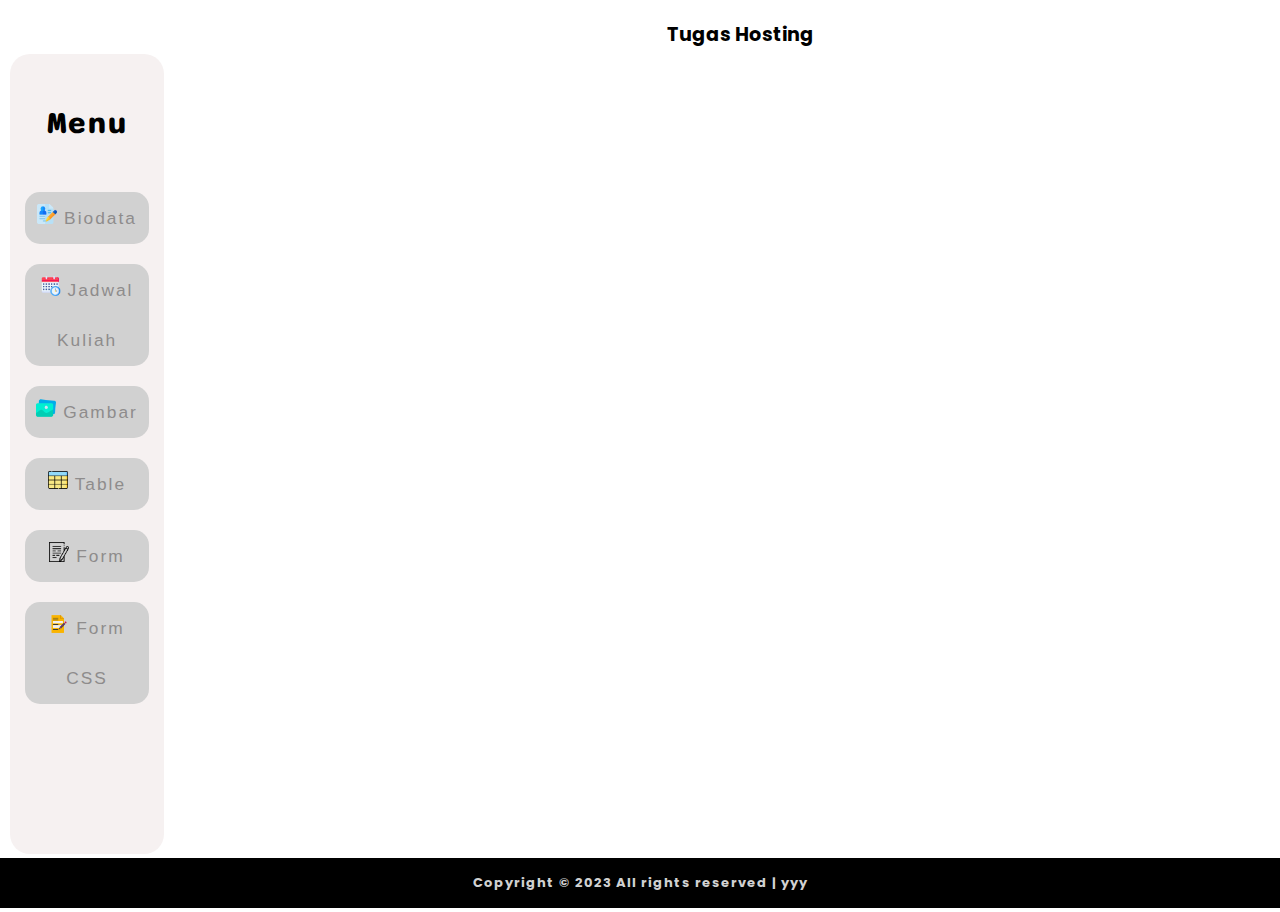
<file: index.html>
<!DOCTYPE html>
<html lang="en">
  <head>
    <meta charset="UTF-8" />
    <meta http-equiv="X-UA-Compatible" content="IE=edge" />
    <meta name="viewport" content="width=device-width, initial-scale=1.0" />
    <title>iframe</title>
    <style>
      *, html {
        margin: 0;
        padding: 0;
      }
    </style>
  </head>
  <body>
    <iframe name="iframe1" style="width: 100%; height: 50px; border: 0; background-color: white; " src="atas.html" frameborder="0"></iframe>
    <iframe style="width: 12%; height: 800px; border: 0; background-color: #F6F1F1; margin-left: 10px; border-radius: 20px; " src="beranda.html" frameborder="0"></iframe>
    <iframe name="iframe2" style="width: 84%; height: 800px; border: 0; background-color: white; margin-left: 6px;" src="" frameborder="0" ></iframe>
    <iframe src="bawah.html" style="width: 100%; height: 50px; border: 0; background-color: white; " frameborder="0"></iframe>
  </body>
</html>
</file>
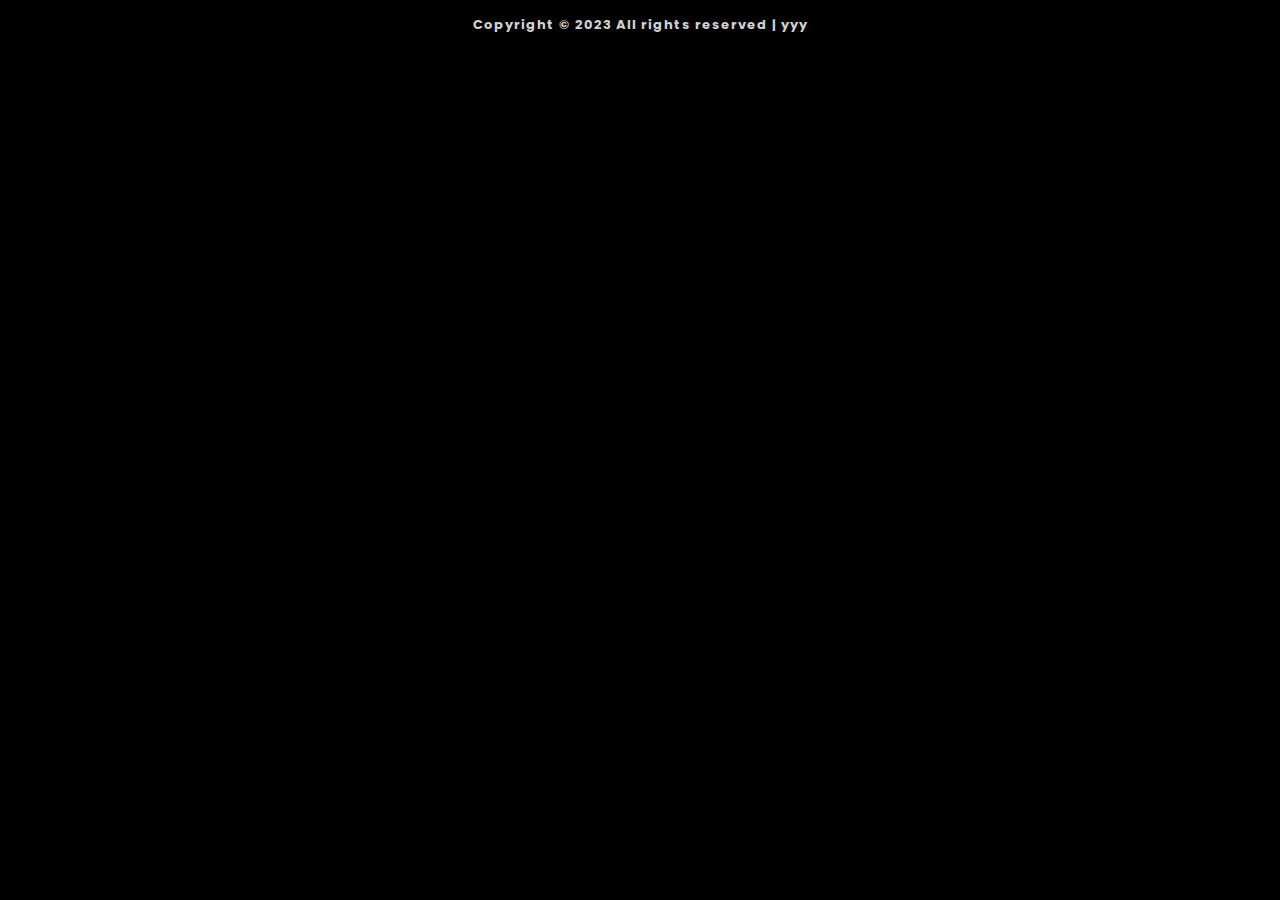
<file: bawah.html>
<!DOCTYPE html>
<html lang="en">
<head>
    <meta charset="UTF-8">
    <meta http-equiv="X-UA-Compatible" content="IE=edge">
    <meta name="viewport" content="width=device-width, initial-scale=1.0">
    <title>footer</title>
    <style>

        @import url('https://fonts.googleapis.com/css2?family=Poppins&family=Press+Start+2P&display=swap');

        *,html {
            margin: 0;
            padding: 0;
        }
        body {
            background-color: black;
        }

        h1 {
            font-family: 'Poppins', sans-serif;
            letter-spacing: 1px;
            justify-content: center;
            text-align: center;
            color: #D1D1D1;
            font-size: small;
            padding-top: 15px;
        }
    </style>
</head>
<body>
    <h1>Copyright © 2023 All rights reserved | yyy</h1>
</body>
</html>
</file>
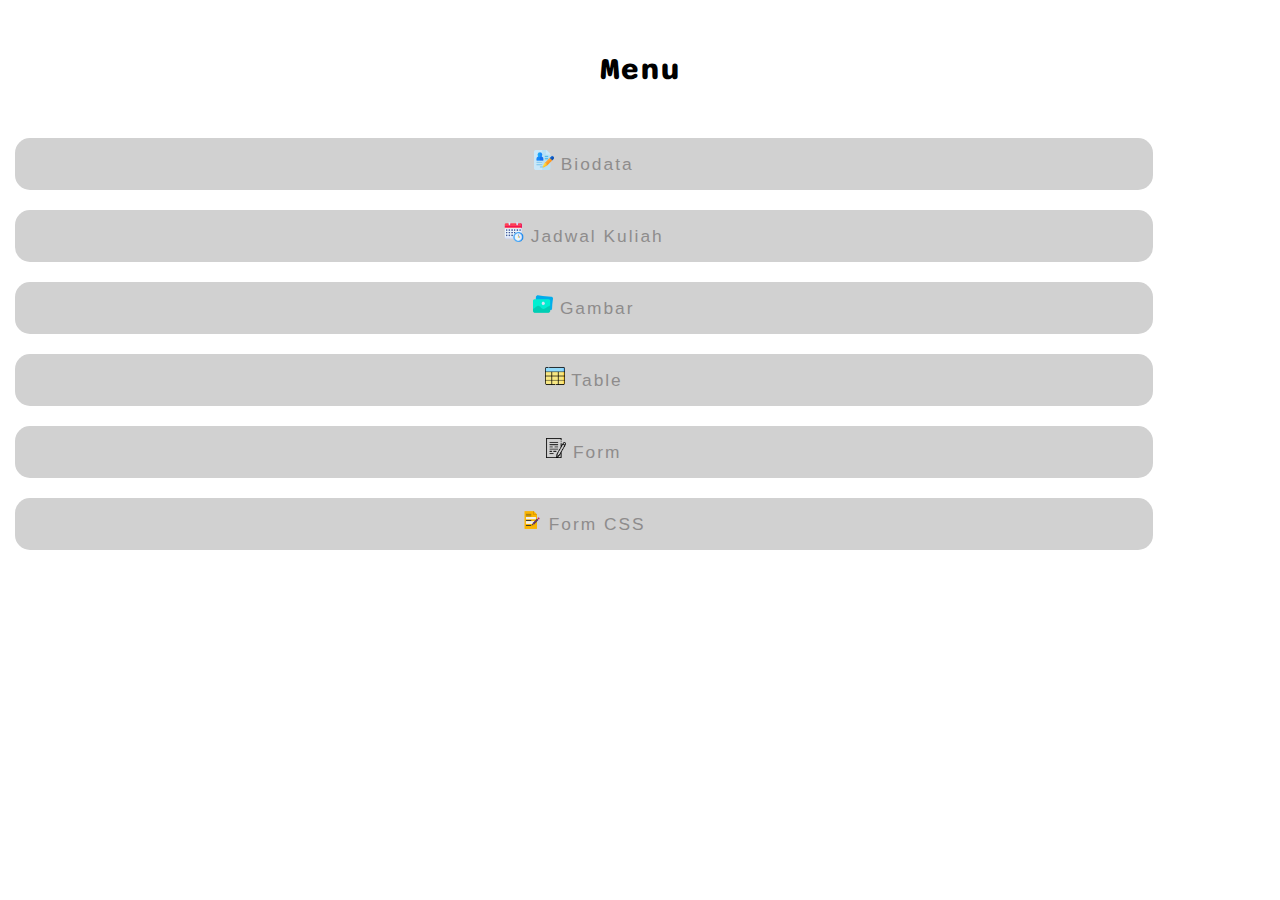
<file: beranda.html>
<!DOCTYPE html>
<html lang="en">

<head>
  <meta charset="UTF-8" />
  <meta http-equiv="X-UA-Compatible" content="IE=edge" />
  <meta name="viewport" content="width=device-width, initial-scale=1.0" />
  <title>Menu</title>

  <style>
    @import url('https://fonts.googleapis.com/css2?family=Climate+Crisis&family=Sono:wght@200&display=swap');

    h1 {
      font-family: 'Climate Crisis', cursive;
      font-family: 'Sono', sans-serif;
      text-align: center;
      font-weight: bold;
      margin-top: 50px;
      margin-bottom: 30px;
    }

    a {
      text-decoration: none;
      font-size: 130%;
      color: rgb(142, 140, 140);
      transform: 2s;
      line-height: 50px;
      text-align: center;
      letter-spacing: 2px;

    }

    a:hover {
      color: black;
    }

    a:hover {
      letter-spacing: 3px;
      transition: .3s;
    }
    .icon {
      width: 20px;
      height: 20px;
    }

    button {
      background-color: #D1D1D1;
      border-radius: 15px;
      margin-top: 20px;
      margin-left: 7px;
      width: 90%;
      height: 10%;
      border: 0;
      text-align: center;
      align-items: center;
      justify-content: center;
      transition: 1s;
    }

    button:hover{
      background-color: #BACDDB;
      transform: .1;
    }
  </style>

</head>

<body>
  <h1>Menu</h1>
  <button><img src="image/curriculum-vitae.png" alt="" class="icon" ><a href="biodata.html" target="iframe2"> Biodata </a></button>
  <button><img src="image/schedule.png" alt="" class="icon" ><a href="jadwal.html" target="iframe2"> Jadwal Kuliah </a></button>
  <button><img src="image/gallery.png" alt="" class="icon"><a href="gambar.html" target="iframe2"> Gambar </a></button>
  <button><img src="image/table.png" alt="" class="icon"><a href="table.html" target="iframe2"> Table </a></button>
  <button><img src="image/contact-form.png" alt="" class="icon"><a href="form.html" target="iframe2"> Form </a></button>
  <button><img src="image/form.png" alt="" class="icon"><a href="form_css.html" target="iframe2"> Form CSS</a></button>
</body>

</html>
</file>
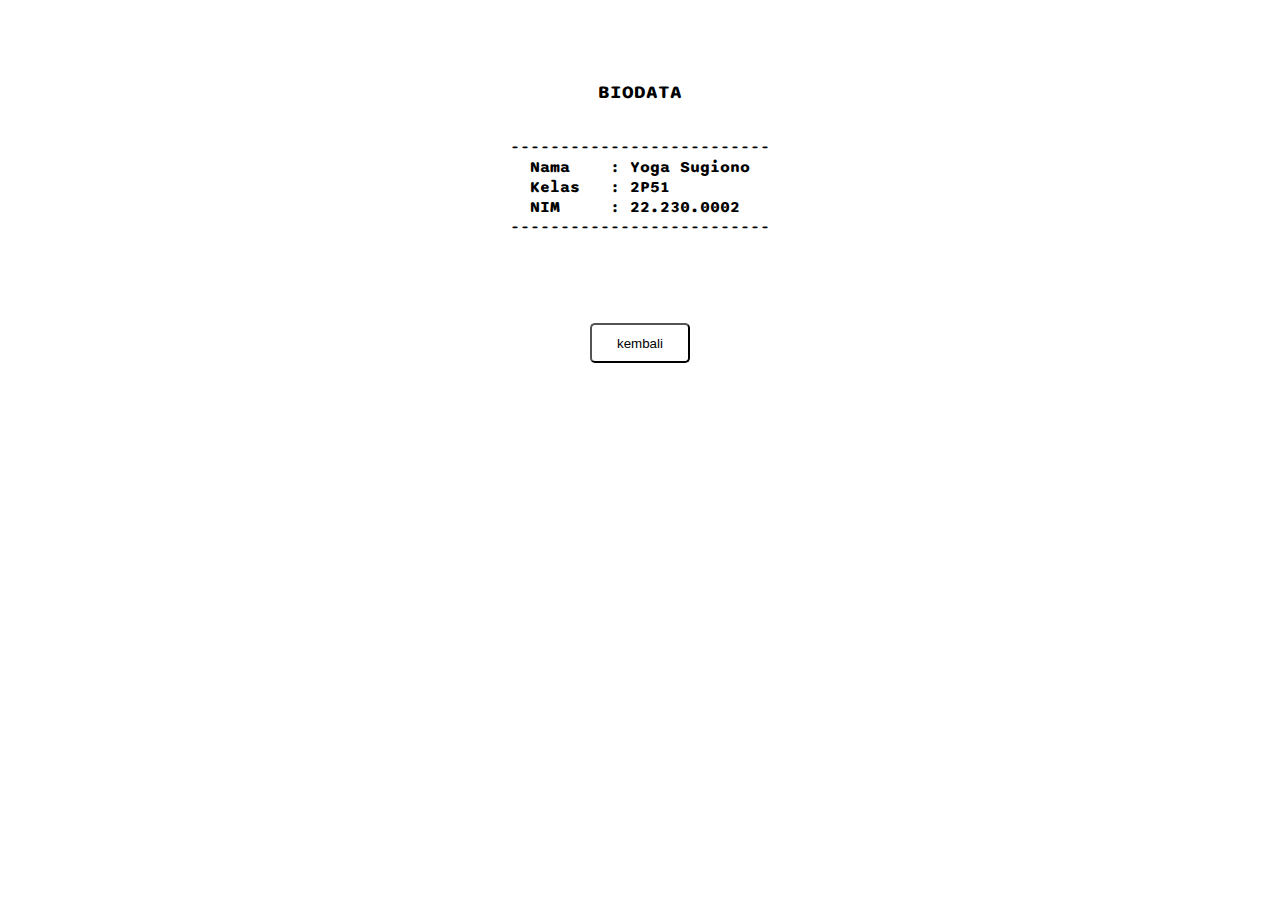
<file: biodata.html>
<!DOCTYPE html>
<html lang="en">
  <head>
    <meta charset="UTF-8" />
    <meta http-equiv="X-UA-Compatible" content="IE=edge" />
    <meta name="viewport" content="width=device-width, initial-scale=1.0" />
    <title>Biodata</title>

    <style>

      @import url('https://fonts.googleapis.com/css2?family=Climate+Crisis&family=Sono:wght@200&display=swap');

      h3 {
        font-family: 'Climate Crisis', cursive;
        font-family: 'Sono', sans-serif;
        text-align: center;
      }

      .text {
        display: flex;
        justify-content: center;
      }

      pre {
        font-family: 'Climate Crisis', cursive;
        font-family: 'Sono', sans-serif;
        font-weight: bold;
        text-align: left;
      }

      a {
        text-decoration: none;
        color: black;
      }

      a:hover {
        color: whitesmoke;
      }

      .footer {
        display: flex;
        justify-content: center;
      }

      .btn {
        background-color: white;
        border-radius: 5px;
        width: 100px;
        height: 40px;
        margin-top: 50px;
        margin-bottom: 30px;
      }

      .btn:hover {
        background-color: #1A5F7A;
        font-weight: bold;
        border: none;
        box-shadow: 0 0 30px cyan;
      }

      a > .btn:hover{
        color: white;
        letter-spacing: 1.5px;
        transition: 1s;
      }

    </style>

  </head>
  <body>
    <br><br><br>
      <h3> </t> BIODATA</h3>
      <div class="text">
        <pre>
--------------------------
  Nama    : Yoga Sugiono
  Kelas   : 2P51
  NIM     : 22.230.0002
--------------------------
        </pre>
      </div>
      <div class="footer">
        <a href="#"><button class="btn"> kembali </button> </a>
      </div>
  </body>
</html>
</file>
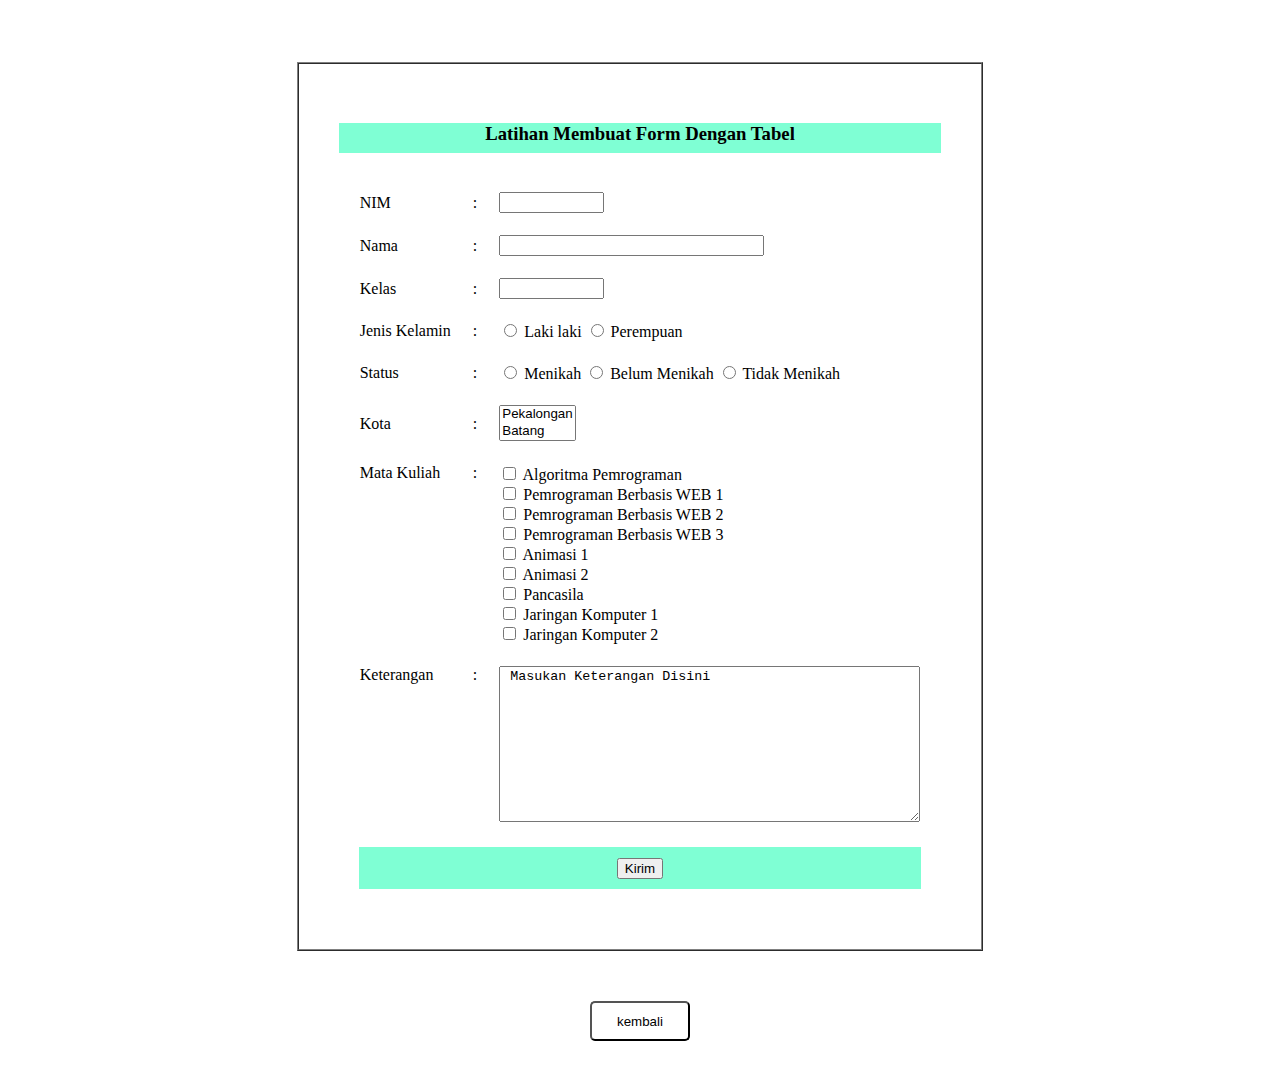
<file: form.html>
<!DOCTYPE html>
<html lang="en">
<head>
    <meta charset="UTF-8">
    <meta http-equiv="X-UA-Compatible" content="IE=edge">
    <meta name="viewport" content="width=device-width, initial-scale=1.0">
    <title>Form</title>

    <style>
      a {
        text-decoration: none;
        color: black;
      }

      .kirim {
        text-decoration: none;
        color: black;
      }

      .kirim:hover {
        color: white;
      }

      a:hover {
        color: whitesmoke;
      }

      .footer {
        display: flex;
        justify-content: center;
      }

      .btn {
        background-color: white;
        border-radius: 5px;
        width: 100px;
        height: 40px;
        margin-top: 50px;
        margin-bottom: 30px;
      }

      .btn:hover {
        background-color: #1A5F7A;
        font-weight: bold;
        border: none;
        box-shadow: 0 0 30px cyan;
      }

      a > .btn:hover{
        color: white;
        letter-spacing: 1.5px;
        transition: 1s;
      }
    </style>

</head>
<body>
    <br><br><br>
    <table border="1" align="center" cellpadding="40" cellspacing="0">
        <tr>
            <td><h3 style="background-color: aquamarine; height: 30px;"  align="center">Latihan Membuat Form Dengan Tabel</h3>
        <table cellspacing="20">
            <tr>
                <td>NIM</td>
                <td>:</td>
                <td><input type="text" size="10"></td>
            </tr>
            <tr>
                <td>Nama</td>
                <td>:</td>
                <td><input type="text" size="30"></td>
            </tr>
            <tr>
                <td>Kelas</td>
                <td>:</td>
                <td><input type="text" size="10"></td>
            </tr>
            <tr>
                <td>Jenis Kelamin</td>
                <td>:</td>
                <td><input type="radio" name="jk" id="l"> Laki laki <input type="radio" name="jk" id="p"> Perempuan </td>
            </tr>
            <tr>
                <td>Status</td>
                <td>:</td>
                <td><input type="radio" name="status" id="dah"> Menikah <input type="radio" name="status" id="lom"> Belum Menikah <input type="radio" name="status" id="tdk"> Tidak Menikah </td>
            </tr>
            <tr>
                <td>Kota</td>
                <td>:</td>
                <td><select name="kota" id="kota" size="2">
                    <option value="pkl"> Pekalongan </option>
                    <option value="btg"> Batang </option>
                    <option value="jgj"> jogja </option>
                    <option value="mdn"> Medan </option>
                </select></td>
            </tr>
            <tr valign="top">
                <td>Mata Kuliah</td>
                <td>:</td>
                <td><input type="checkbox" name="" id=""> Algoritma Pemrograman <br></input>
                    <input type="checkbox" name="" id=""> Pemrograman Berbasis WEB 1 <br></input>
                    <input type="checkbox" name="" id=""> Pemrograman Berbasis WEB 2 <br></input>
                    <input type="checkbox" name="" id=""> Pemrograman Berbasis WEB 3 <br></input>
                    <input type="checkbox" name="" id=""> Animasi 1 <br></input>
                    <input type="checkbox" name="" id=""> Animasi 2 <br></input>
                    <input type="checkbox" name="" id=""> Pancasila <br></input>
                    <input type="checkbox" name="" id=""> Jaringan Komputer 1 <br></input>
                    <input type="checkbox" name="" id=""> Jaringan Komputer 2 <br></input></td>
            </tr>
            <tr valign="top">
                <td>Keterangan</td>
                <td>:</td>
                <td><textarea name="" id="" cols="50" rows="10"> Masukan Keterangan Disini </textarea></td>
            </tr>
            <tr>
                <td style="background-color: aquamarine; height: 40px;" colspan="3" align="center"><button><a class="kirim" href="#" id="kirim"> Kirim </a></button></td>
            </tr>
            </td>
        </tr>
        </table>
    </table>
    <div class="footer">
      <a href="#"><button class="btn"> kembali </button> </a>
      </div>
</body>
</html>
</file>
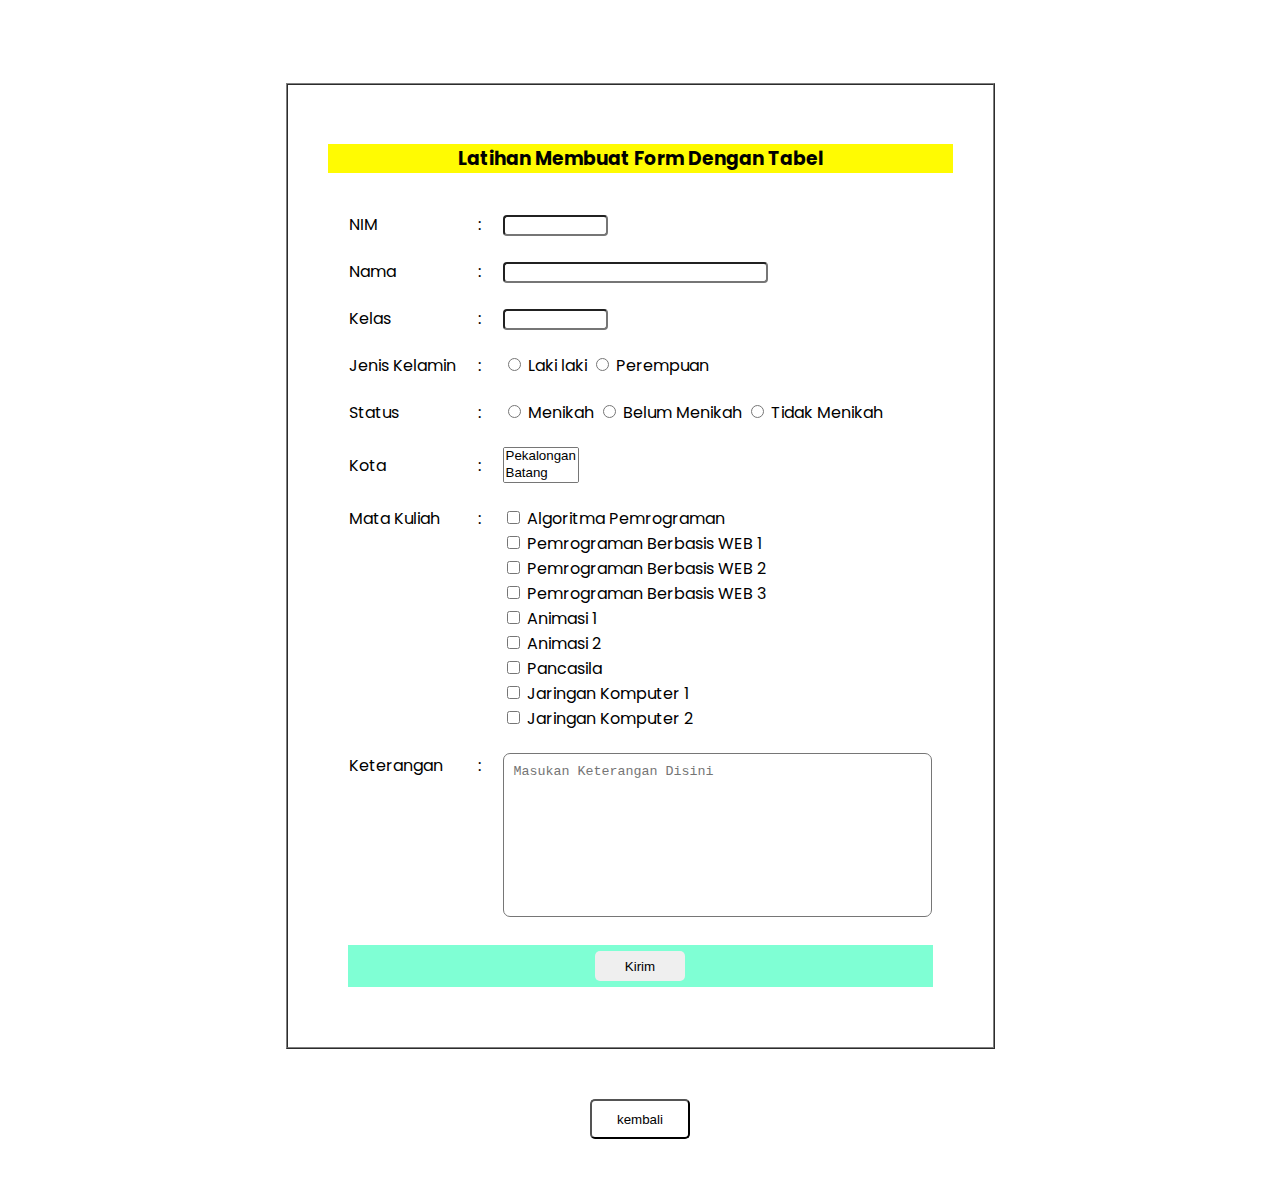
<file: form_css.html>
<!DOCTYPE html>
<html lang="en">

<head>
  <meta charset="UTF-8">
  <meta http-equiv="X-UA-Compatible" content="IE=edge">
  <meta name="viewport" content="width=device-width, initial-scale=1.0">
  <link rel="stylesheet" href="css/style.css">
  <title>Form CSS</title>
</head>

<body>
  <br><br><br>
  <table border="1" align="center" cellpadding="40" cellspacing="0">
    <tr>
      <td>
        <h3>Latihan Membuat Form Dengan Tabel</h3>
        <table cellspacing="20">
          <tr>
            <td>NIM</td>
            <td>:</td>
            <td><input class="input" type="text" size="10"></td>
          </tr>
          <tr>
            <td>Nama</td>
            <td>:</td>
            <td><input class="input" type="text" size="30"></td>
          </tr>
          <tr>
            <td>Kelas</td>
            <td>:</td>
            <td><input class="input" type="text" size="10"></td>
          </tr>
          <tr>
            <td>Jenis Kelamin</td>
            <td>:</td>
            <td><input type="radio" name="jk" id="l"> Laki laki <input type="radio" name="jk" id="p"> Perempuan </td>
          </tr>
          <tr>
            <td>Status</td>
            <td>:</td>
            <td><input type="radio" name="status" id="dah"> Menikah <input type="radio" name="status" id="lom"> Belum
              Menikah <input type="radio" name="status" id="tdk"> Tidak Menikah </td>
          </tr>
          <tr>
            <td>Kota</td>
            <td>:</td>
            <td><select name="kota" id="kota" size="2">
                <option value="pkl"> Pekalongan </option>
                <option value="btg"> Batang </option>
                <option value="jgj"> jogja </option>
                <option value="mdn"> Medan </option>
              </select></td>
          </tr>
          <tr valign="top">
            <td>Mata Kuliah</td>
            <td>:</td>
            <td><input type="checkbox" name="" id=""> Algoritma Pemrograman <br></input>
              <input type="checkbox" name="" id=""> Pemrograman Berbasis WEB 1 <br></input>
              <input type="checkbox" name="" id=""> Pemrograman Berbasis WEB 2 <br></input>
              <input type="checkbox" name="" id=""> Pemrograman Berbasis WEB 3 <br></input>
              <input type="checkbox" name="" id=""> Animasi 1 <br></input>
              <input type="checkbox" name="" id=""> Animasi 2 <br></input>
              <input type="checkbox" name="" id=""> Pancasila <br></input>
              <input type="checkbox" name="" id=""> Jaringan Komputer 1 <br></input>
              <input type="checkbox" name="" id=""> Jaringan Komputer 2 <br></input>
            </td>
          </tr>
          <tr valign="top">
            <td>Keterangan</td>
            <td>:</td>
            <td><textarea name="" id="" cols="50" rows="10" placeholder="Masukan Keterangan Disini"></textarea></td>
          </tr>
          <tr>
            <td style="background-color: aquamarine; height: 40px;" colspan="3" align="center"><button class="btn-kirim"><a class="kirim"
                  href="#" id="kirim"> Kirim </a></button></td>
          </tr>
      </td>
    </tr>
  </table>
  </table>
  <div class="footer">
    <a href="#"><button class="btn"> kembali </button> </a>
  </div>
</body>

</html>
</file>
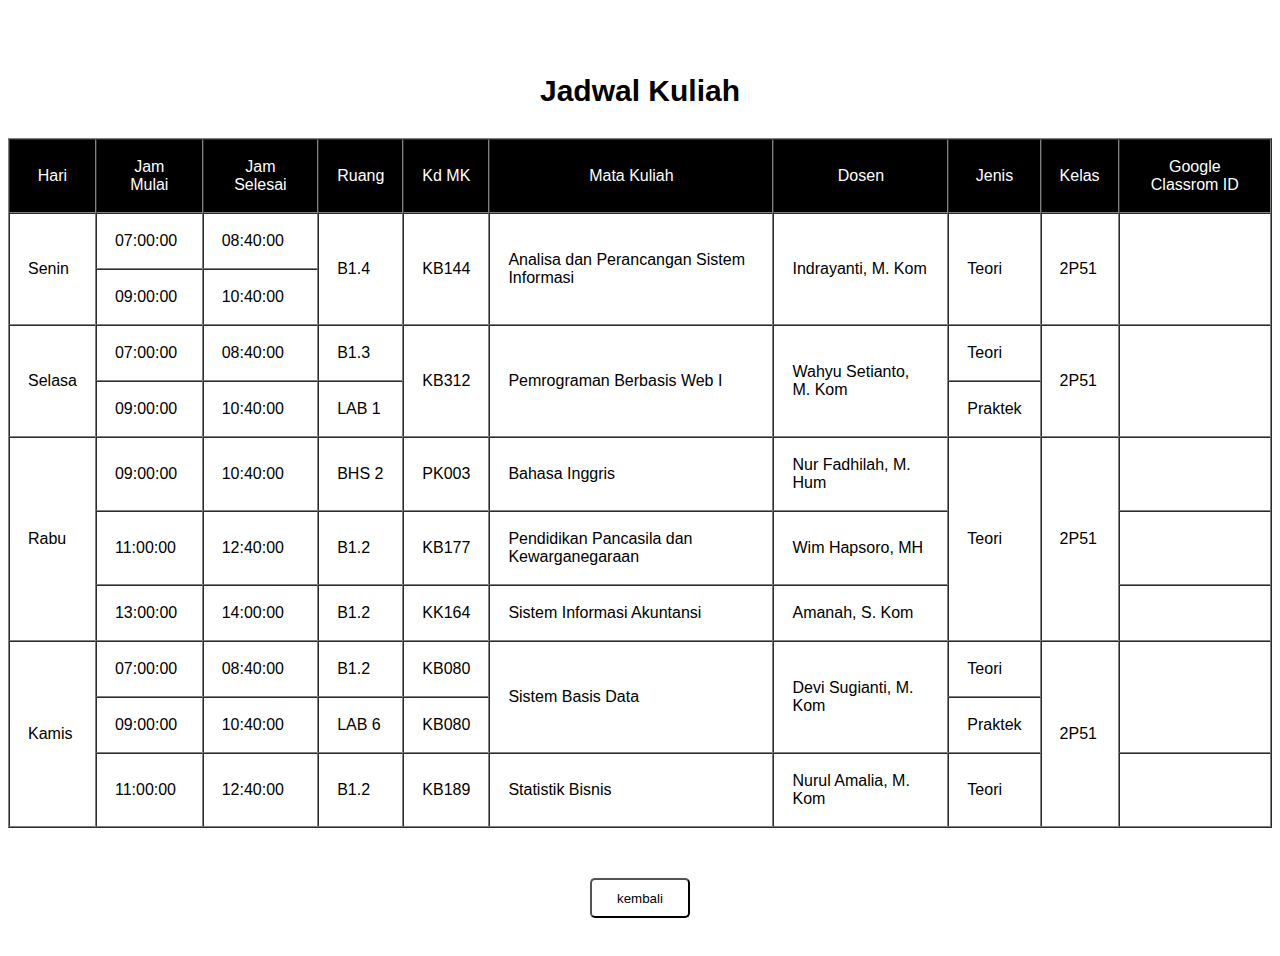
<file: jadwal.html>
<!DOCTYPE html>
<html lang="en">
  <head>
    <meta charset="UTF-8" />
    <meta http-equiv="X-UA-Compatible" content="IE=edge" />
    <meta name="viewport" content="width=device-width, initial-scale=1.0" />
    <title>Jadwal</title>
    <style>
      html {
        font-family: Arial, Helvetica, sans-serif;
        padding: 0;
        margin: 0;
      }
      h3 {
        font-family: "Segoe UI", Tahoma, Geneva, Verdana, sans-serif;
        font-size: 30px;
        text-align: center;
        transition: 0.4s;
      }
      h3:hover {
        color: white;
        text-shadow: 3px 2px 20px black;
      }
      tr.tr1 {
        color: white;
        background-color: black;
        text-align: center;
        transition: 0.5s;
      }
      tr.tr1:hover {
        color: white;
        background-color: rgb(187, 187, 187);
      }

      a {
        text-decoration: none;
        color: black;
      }

      a:hover {
        color: whitesmoke;
      }

      .footer {
        display: flex;
        justify-content: center;
      }

      .btn {
        background-color: white;
        border-radius: 5px;
        width: 100px;
        height: 40px;
        margin-top: 50px;
        margin-bottom: 30px;
      }

      .btn:hover {
        background-color: #1a5f7a;
        font-weight: bold;
        border: none;
        box-shadow: 0 0 30px cyan;
      }

      a > .btn:hover {
        color: white;
        letter-spacing: 1.5px;
        transition: 1s;
      }
    </style>
  </head>
  <body>
    <br><br>
    <h3>Jadwal Kuliah</h3>
    <table border="1" cellspacing="0" cellpadding="18px">
      <tr class="tr1">
        <td>Hari</td>
        <td>Jam Mulai</td>
        <td>Jam Selesai</td>
        <td>Ruang</td>
        <td>Kd MK</td>
        <td>Mata Kuliah</td>
        <td>Dosen</td>
        <td>Jenis</td>
        <td>Kelas</td>
        <td>Google Classrom ID</td>
      </tr>
      <tr>
        <td rowspan="2">Senin</td>
        <td>07:00:00</td>
        <td>08:40:00</td>
        <td rowspan="2">B1.4</td>
        <td rowspan="2">KB144</td>
        <td rowspan="2">Analisa dan Perancangan Sistem Informasi</td>
        <td rowspan="2">Indrayanti, M. Kom</td>
        <td rowspan="2">Teori</td>
        <td rowspan="2">2P51</td>
        <td rowspan="2"></td>
      </tr>
      <tr>
        <td>09:00:00</td>
        <td>10:40:00</td>
      </tr>
      <tr>
        <td rowspan="2">Selasa</td>
        <td>07:00:00</td>
        <td>08:40:00</td>
        <td>B1.3</td>
        <td rowspan="2">KB312</td>
        <td rowspan="2">Pemrograman Berbasis Web I</td>
        <td rowspan="2">Wahyu Setianto, M. Kom</td>
        <td>Teori</td>
        <td rowspan="2">2P51</td>
        <td rowspan="2"></td>
      </tr>
      <tr>
        <td>09:00:00</td>
        <td>10:40:00</td>
        <td>LAB 1</td>
        <td>Praktek</td>
      </tr>
      <tr>
        <td rowspan="3">Rabu</td>
        <td>09:00:00</td>
        <td>10:40:00</td>
        <td>BHS 2</td>
        <td>PK003</td>
        <td>Bahasa Inggris</td>
        <td>Nur Fadhilah, M. Hum</td>
        <td rowspan="3">Teori</td>
        <td rowspan="3">2P51</td>
        <td></td>
      </tr>
      <tr>
        <td>11:00:00</td>
        <td>12:40:00</td>
        <td>B1.2</td>
        <td>KB177</td>
        <td>Pendidikan Pancasila dan Kewarganegaraan</td>
        <td>Wim Hapsoro, MH</td>
        <td></td>
      </tr>
      <tr>
        <td>13:00:00</td>
        <td>14:00:00</td>
        <td>B1.2</td>
        <td>KK164</td>
        <td>Sistem Informasi Akuntansi</td>
        <td>Amanah, S. Kom</td>
        <td></td>
      </tr>
      <tr>
        <td rowspan="3">Kamis</td>
        <td>07:00:00</td>
        <td>08:40:00</td>
        <td>B1.2</td>
        <td>KB080</td>
        <td rowspan="2">Sistem Basis Data</td>
        <td rowspan="2">Devi Sugianti, M. Kom</td>
        <td>Teori</td>
        <td rowspan="3">2P51</td>
        <td rowspan="2"></td>
      </tr>
      <tr>
        <td>09:00:00</td>
        <td>10:40:00</td>
        <td>LAB 6</td>
        <td>KB080</td>
        <td>Praktek</td>
      </tr>
      <tr>
        <td>11:00:00</td>
        <td>12:40:00</td>
        <td>B1.2</td>
        <td>KB189</td>
        <td>Statistik Bisnis</td>
        <td>Nurul Amalia, M. Kom</td>
        <td>Teori</td>
        <td></td>
      </tr>
    </table>
    <div class="footer">
      <a href="#"><button class="btn">kembali</button> </a>
    </div>
  </body>
</html>
</file>
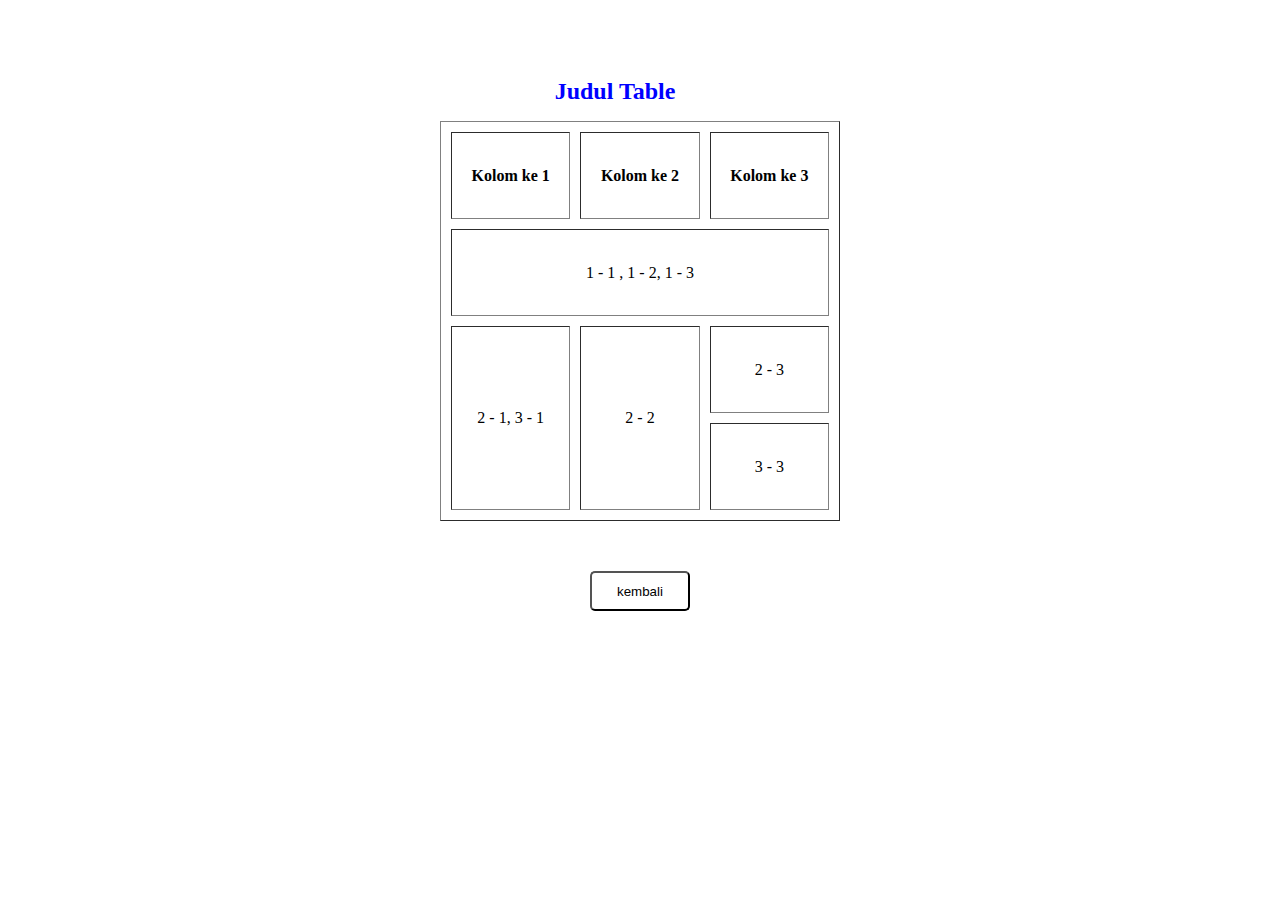
<file: table.html>
<!DOCTYPE html>
<html lang="en">
  <head>
    <meta charset="UTF-8" />
    <meta http-equiv="X-UA-Compatible" content="IE=edge" />
    <meta name="viewport" content="width=device-width, initial-scale=1.0" />
    <title>latihan table</title>
    <style>
      p {
        margin-right: 50px;
        transition: 1s;
        transform: none;
      }

      p:hover {
        margin-right: 300px;
        margin-left: 50px;
      }

      a {
        text-decoration: none;
        color: black;
      }

      a:hover {
        color: whitesmoke;
      }

      .footer {
        display: flex;
        justify-content: center;
      }

      .btn {
        background-color: white;
        border-radius: 5px;
        width: 100px;
        height: 40px;
        margin-top: 50px;
        margin-bottom: 30px;
      }

      .btn:hover {
        background-color: #1a5f7a;
        font-weight: bold;
        border: none;
        box-shadow: 0 0 30px cyan;
      }

      a .btn:hover {
        color: white;
        letter-spacing: 1.5px;
        transition: 1s;
      }

    </style>
  </head>
  <body>
    <br><br><br>
    <p align="center">
      <b><font face="Verdana" size="5" color="blue">Judul Table</font></b>
    </p>
    <table
      border="1px"
      align="center"
      width="400px"
      height="400px"
      cellpadding="10px"
      cellspacing="10px"
    >
      <tr>
        <th>Kolom ke 1</th>
        <th>Kolom ke 2</th>
        <th>Kolom ke 3</th>
      </tr>
      <tr align="center">
        <td colspan="3">1 - 1 , 1 - 2, 1 - 3</td>
      </tr>
      <tr align="center">
        <td rowspan="2">2 - 1, 3 - 1</td>
        <td rowspan="2">2 - 2</td>
        <td>2 - 3</td>
      </tr>
      <tr align="center">
        <td>3 - 3</td>
      </tr>
    </table>
    <div class="footer">
      <a href="#"><button class="btn">kembali</button> </a>
    </div>
  </body>
</html>
</file>
<file: css/style.css>
@import url('https://fonts.googleapis.com/css2?family=Poppins&family=Press+Start+2P&display=swap');

body {
  font-family: 'Poppins', sans-serif;
}

a {
  text-decoration: none;
  color: black;
}

.kirim {
  text-decoration: none;
  color: black;
}

.kirim:hover {
  color: white;
}

a:hover {
  color: whitesmoke;
}

.footer {
  display: flex;
  justify-content: center;
}

.btn {
  background-color: white;
  border-radius: 5px;
  width: 100px;
  height: 40px;
  margin-top: 50px;
  margin-bottom: 30px;
}

.btn:hover {
  background-color: #1a5f7a;
  font-weight: bold;
  border: none;
  box-shadow: 0 0 30px cyan;
}

.kirim {
  color: black;
}

.kirim:hover {
  color: black;
}

.btn-kirim {
  border: 0px;
  border-radius: 5px;
  width: 90px;
  height: 30px;
  transition: 1s;
}

.btn-kirim:hover {
  border: 1px solid black;
  background-color: #D3DEDC;
  transform: 0.5;
}

a > .btn:hover {
  color: white;
  letter-spacing: 1.5px;
  transition: 1s;
}

h3 {
  font-family: 'Poppins', sans-serif;
  font-weight: bold;
  text-align: center;
  background-color: rgb(255, 251, 2);
}

textarea {
  border: 1px solid black .5;
  border-radius: 7px;
  resize: none;
}

textarea[placeholder]{
  padding-left: 10px;
  padding-top: 10px;
}

textarea:focus {
  background-color: #F6F1F1;
}

.input {
  border-radius: 4px;
  border: 1px solid black .5;
}

.input:focus {
  background-color: #F6F1F1;
}
</file>
